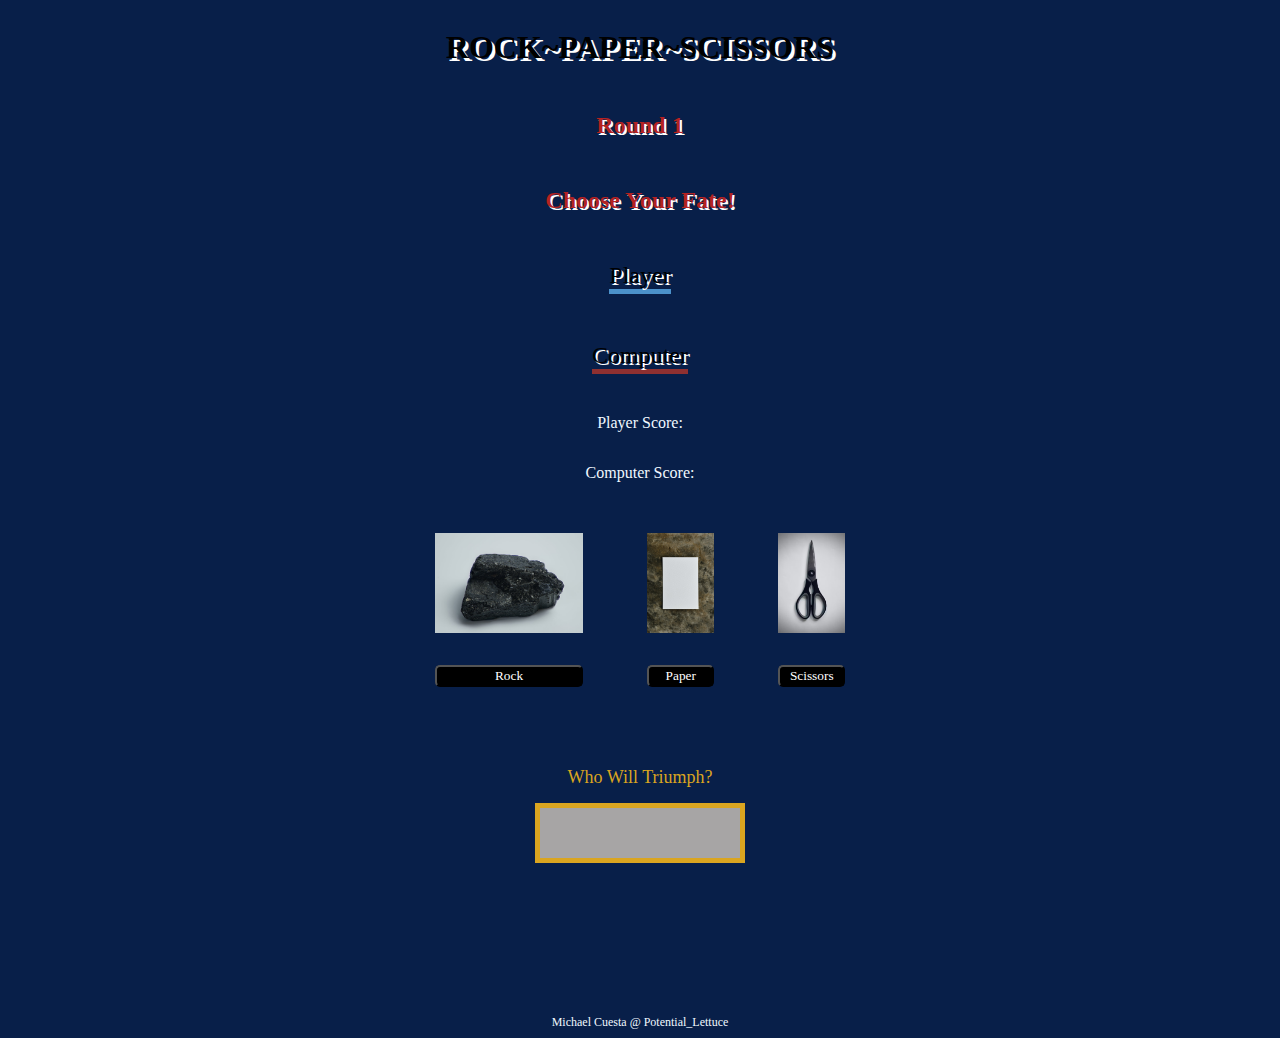
<file: index.html>
<!DOCTYPE html>
<html lang="en">
<head>
    <meta charset="UTF-8">
    <meta http-equiv="X-UA-Compatible" content="IE=edge">
    <meta name="viewport" content="width=device-width, initial-scale=1.0">
    <title>Mike's RockPaperScissors</title>

    <!-- Linking external .js file & .css  -->
    <script src="JS/index.js"></script>
    <link rel="stylesheet" href="CSS/index.css">
</head>
<body>
    <div class="header">
        <h1>ROCK~PAPER~SCISSORS</h1>
    </div>
    <div class="text">
        <p id="roundDisplay">Round 1</p>
        <p id="message">Choose Your Fate!</p>
        <p id="userSelection" class="textDisplay">Player</p>
        <p id="compSelection" class="textDisplay">Computer</p>
    </div>
    <div id="scores" style="color:aliceblue">
        <div class="player">
            <p id="userScoreStatus">Player Score: </p>
            <p id="userScore"></p>
        </div>
        <div class="computer">
            <p id="compScoreStatus">Computer Score: </p>
            <p id="compScore"></p>
        </div>
    </div>
     <div id="options"> 
        <div class="rockContainer chosePaper choseScissors">
            <img id='rockImg' src="Images/rock.jpeg" alt="Image of a Rock">
            <button type='button' id='rockButton' onclick ="rock()">Rock</button> 
        </div>
        <div class="paperContainer choseRock choseScissors">
            <img id='paperImg' type='image' src="Images/paper.jpeg" alt="Image of Paper">
            <button type='button' id='paperButton' onclick ="paper()">Paper</button>
        </div>
        <div class="scissorsContainer choseRock chosePaper">
            <img src="Images/scissors.jpeg" alt="Image of Scissors">
            <button type ='button' id='scissorsButton' onclick ="scissors()">Scissors</button>
        </div>
     </div>
     <div id="winnerDisplay">
        <div id="winnerMessage">Who Will Triumph?</div>
        <div id="winnerBox" style="font-size: 24px;"><p id="winner"></p></div>
        <div><button type="button" id="resetButton" onclick="location.reload()"
            style="display: none;">[Reset Game]</button></div>
        </div>
     </div>
     <div style="
     display: flex; 
     justify-content: center;
     font-size:12px;
     color:aliceblue">Michael Cuesta @ Potential_Lettuce</div>
</body>
</html>
</file>
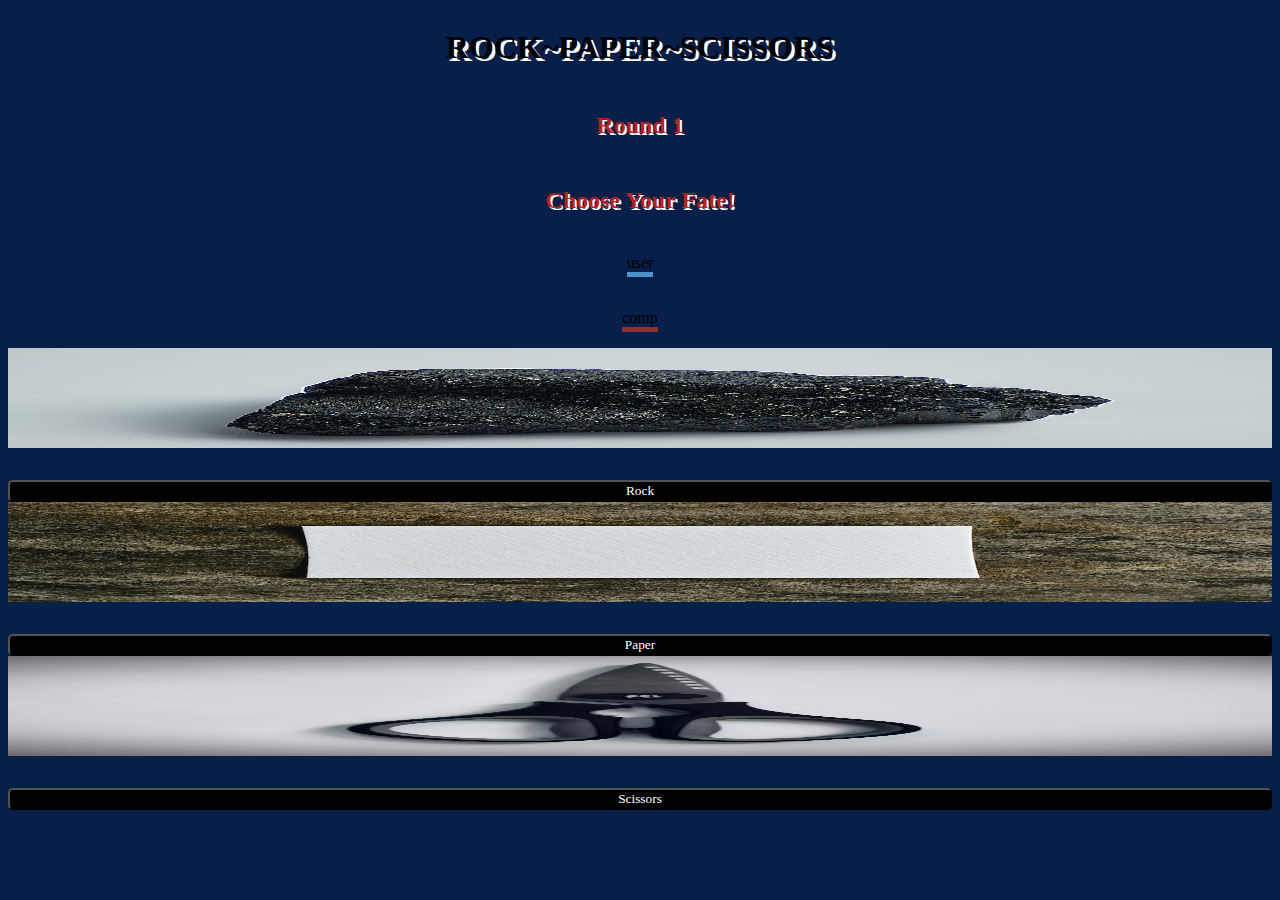
<file: HTML/index.html>
<!DOCTYPE html>
<html lang="en">
<head>
    <meta charset="UTF-8">
    <meta http-equiv="X-UA-Compatible" content="IE=edge">
    <meta name="viewport" content="width=device-width, initial-scale=1.0">
    <title>Mike's RockPaperScissors</title>

    <!-- Linking external .js file & .css  -->
    <script src="../JS/index.js"></script>
    <link rel="stylesheet" href="../CSS/index.css">
</head>
<body>
    <div class="header">
        <h1>ROCK~PAPER~SCISSORS</h1>
    </div>
    <div class="text">
        <p id="roundDisplay">Round 1</p>
        <p id="message">Choose Your Fate!</p>
        <p id="userSelection" class="hidden">user</p>
        <p id="compSelection" class="hidden">comp</p>
    </div>
     <div class="options">
        <div class="rockContainer chosePaper choseScissors">
            <img src="../Images/rock.jpeg" alt="Image of a Rock">
            <button type='button' id='button'onclick ="rock()"" >Rock</button> 
        </div>
        <div class="paperContainer choseRock choseScissors">
            <img src="../Images/paper.jpeg" alt="Image of Paper">
            <button type='button' id='button' onclick ="paper()">Paper</button>
        </div>
        <div class="scissorsContainer choseRock chosePaper">
            <img src="../Images/scissors.jpeg" alt="Image of Scissors">
            <button type ='button' id='button' onclick ="scissors()" >Scissors</button>
        </div>
     </div>
</body>
</html>
</file>
<file: CSS/index.css>
*{
    /* border: 1px solid black; */
    font-family: Georgia, 'Times New Roman', Times, serif;
    background: rgb(8, 31, 73);
}

.header {
    display: flex;
    justify-content: center;
    text-shadow: 3px 3px #ffffff;
}

#options {
    display: flex;
    justify-content: center;
    gap: 4em;
    padding-top: 35px;
}

.rockContainer,
.paperContainer,
.scissorsContainer {
    display: flex;
    flex-direction: column;
    gap: 2em
}

img {
    height: 100px;
}

button {
    color: white;
    background: black;
    border-radius: 5px;
}
.text {
    display: flex;
    flex-direction: column;
    align-items: center;
}
.textDisplay {
    font-size: 24px;
    text-shadow: 2px 2px #fff;
}
.player,
.computer {
    display: flex;
    justify-content: center;
}
#userSelection {
    border-bottom: 5px solid #4b91ca;
}
#compSelection {
    border-bottom: 5px solid #8f3030;
}
#message, #roundDisplay {
    color: rgb(180, 34, 34);
    font-size: 24px;
    font-weight: bold;
    text-shadow: 2px 2px #fff;
}

#winnerDisplay {
    display: flex;
    flex-direction: column;
    align-items:  center;
    padding: 80px 0;
}

#winnerMessage{
    color: goldenrod;
    font-size: 18px;
    padding-bottom: 15px;
}

#winnerBox {
    background: rgb(167, 165, 165);
    border: 5px solid goldenrod;
    width: 200px;
    height: 50px;
    text-align: center;
    display: flex;
    justify-content: center;
    align-items:center;
    margin-bottom: 3em;
}

#winner {
    background: rgb(167, 165, 165);
}
</file>
